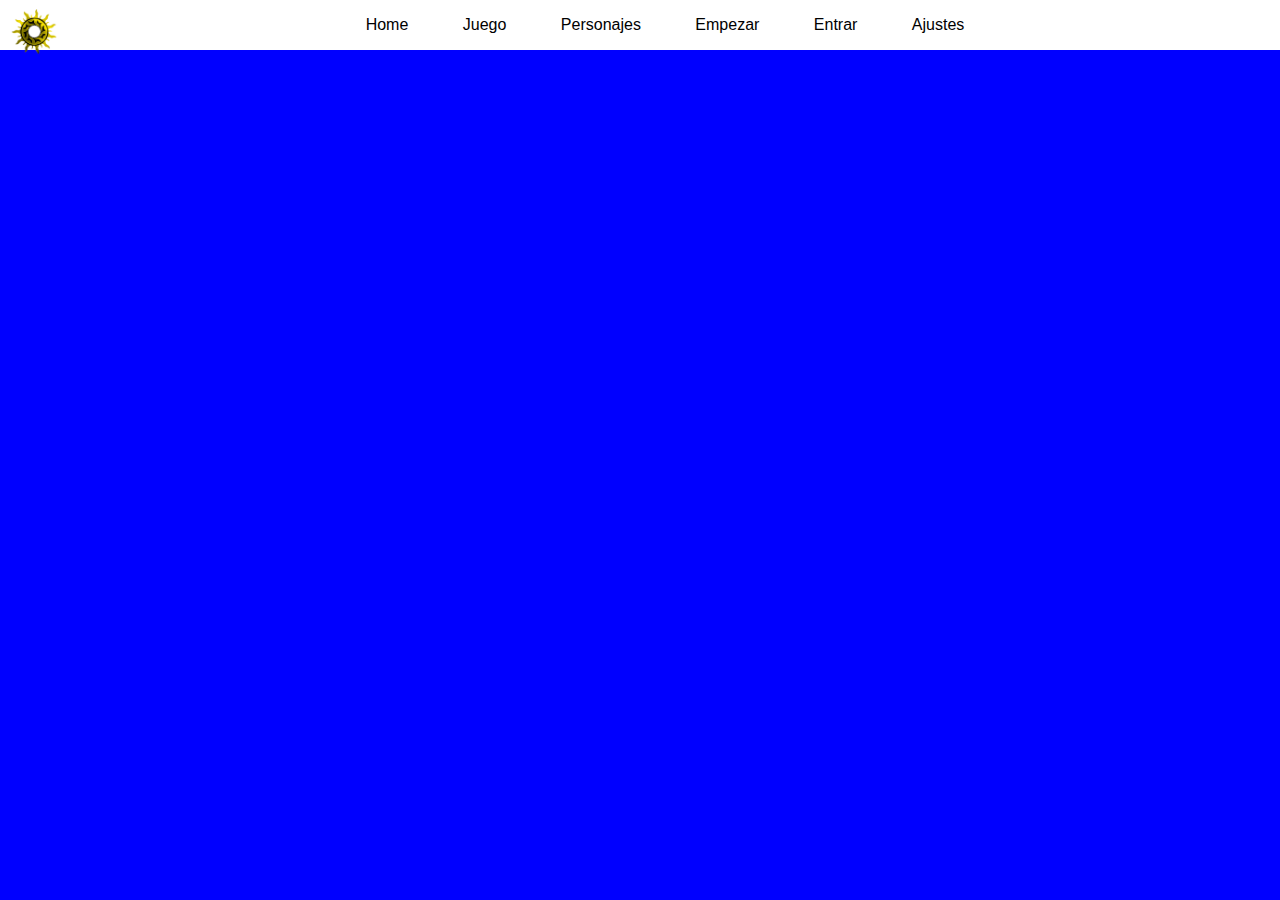
<file: index.html>
<!DOCTYPE html>
<html>
    <head>
        <meta charset="utf-8" />
        <title>Juego-Pedro</title>
        <link rel="stylesheet" href="styles.css">
        <link rel="icon" href="images/Logo-juego.png">

    </head>
    <body>
        <img class="logo" src="images/Logo-guerrero.png">
        <nav class="barra_total">
                <ul class="lista__barra">
                    <label>
                        <li class="lista__item">Home</li>
                    </label>
                    <label>
                        <li class="lista__item">Juego</li>
                    </label>
                    <label>
                        <li class="lista__item">Personajes</li>
                    </label>
                    <label>
                        <li class="lista__item">Empezar</li>
                    </label>
                    <label>
                        <li class="lista__item">Entrar</li>
                    </label>
                    <label>
                        <li class="lista__item">Ajustes</li>
                    </label>
                    <!-- <svg class="lista__item boton_info" xmlns="http://www.w3.org/2000/svg">
                        <path d="M17.07 17.072A9.937 9.937 0 0 1 9.996 20a9.936 9.936 0 0 1-7.073-2.93c-3.899-3.898-3.899-10.242 0-14.14A9.936 9.936 0 0 1 9.997 0a9.934 9.934 0 0 1 7.072 2.93A9.93 9.93 0 0 1 20 10c0 2.67-1.04 5.182-2.93 7.072ZM15.89 4.108a8.28 8.28 0 0 0-5.893-2.441 8.28 8.28 0 0 0-5.894 2.44c-3.25 3.25-3.25 8.536 0 11.785a8.28 8.28 0 0 0 5.894 2.441 8.28 8.28 0 0 0 5.894-2.44A8.275 8.275 0 0 0 18.333 10a8.276 8.276 0 0 0-2.442-5.893Zm-4.226 11.725H8.33a.834.834 0 0 1 0-1.666h.834v-3.334H8.33a.834.834 0 0 1 0-1.666h1.667c.46 0 .834.373.834.833v4.167h.834a.833.833 0 1 1 0 1.666ZM9.998 7.5A1.67 1.67 0 0 1 8.33 5.832a1.668 1.668 0 0 1 3.334 0c0 .92-.747 1.668-1.667 1.668Z">
                        </path>
                    </svg> -->
                </ul>
            
        </nav>
    </body>
</html>
</file>
<file: styles.css>
body{
    background-color: #00f;
    margin: 0;
    font-family: 'Segoe UI', Tahoma, Geneva, Verdana, sans-serif;
}

.barra_total{
    display: inline-block;
    width: 100vw;
    background: #fff;
    text-align: center;
}

.logo{
    position: absolute;
    top: 0;
    left: 0;
    height: 45px;
    margin: 1vh;
    box-sizing: border-box;
}

.logo:hover{
    background-color: #ddd;
}

.lista__barra{
    display: inherit;

}

.lista__item{
    display: inherit;
    margin: 10px;
    margin-left: 20px;
    padding: 10px;
}

.lista__item:hover{
    background-color: #bbb;
}

.boton_info{
    display: inherit;
    height: 30px;
    width: 30px;
    margin: 0;
    margin-top: 10px;
    margin-left: 5px;
    box-sizing: border-box;
}
</file>
